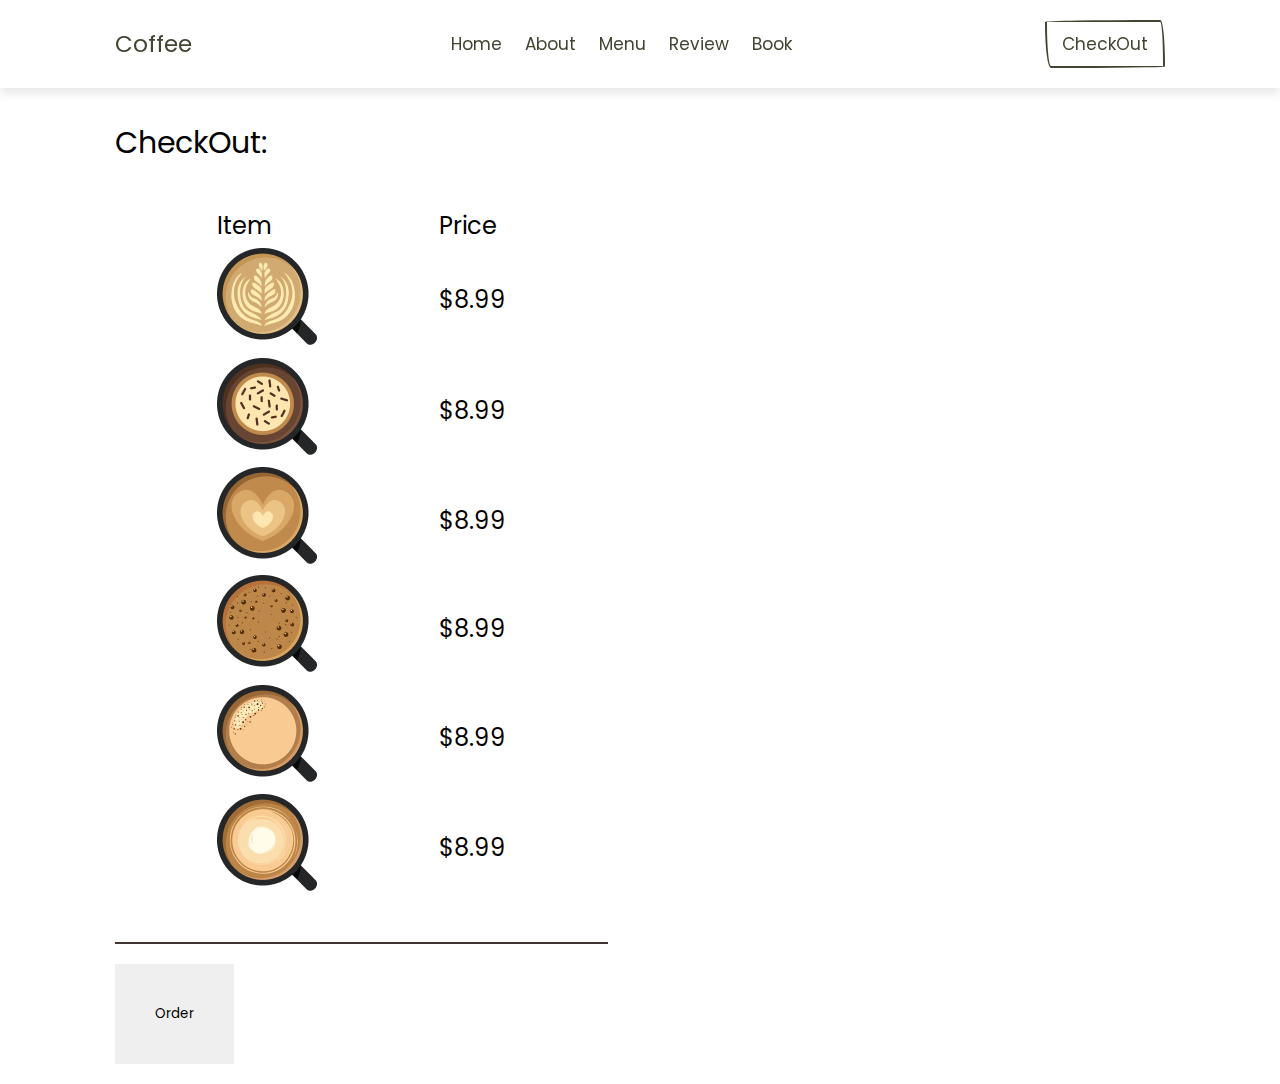
<file: Complete-Responsive-Coffee-Shop-Website-Design-Using-HTML-CSS-JavaScript-main/Complete-Responsive-Coffee-Shop-Website-Design-Using-HTML-CSS-JavaScript-main/cart.html>
<!DOCTYPE html>
<html lang="en">
<head>
    <meta charset="UTF-8">
    <meta name="viewport" content="width=device-width, initial-scale=1.0">
    <title>Document</title>

    <style>

        body {
            font-family: 'Franklin Gothic Medium', 'Arial Narrow', Arial, sans-serif;
        }

        #cart {
            margin-top: 100px;
        }

        #cart p {
            font-size: 30px;
        }

        table {
            justify-content: space-between;
            font-size: 24px;
            padding: 40px;
            width: 40%;
            border-bottom: 2px solid #433;
        }

        thead {
            border-bottom: 2px solid #433;
        }

        td {
            padding-inline: 60px;
        }

        #items {
            display: flex;
            flex-direction: row;
        }

        .cart-order {
            width: 40%;
        }

        .btn-o {
            margin-top: 20px;
            padding: 40px;
        }

        .btn-o:hover {
            background-color: black;
            color: white;
        }

    </style>

    <link rel="stylesheet" href="css/style.css">
</head>
<body>
    <header class="header">

        <div id="menu-btn" class="fas fa-bars"></div>
    
        <a href="#" class="logo"> coffee <i class="fas fa-mug-hot"></i> </a>
    
        <nav class="navbar">
            <a href="#home">home</a>
            <a href="#about">about</a>
            <a id="m" href="menu.html">menu</a>
            <a href="#review">review</a>
            <a href="#book">book</a>
        </nav>
    
        <a href="sign.html" class="btn">CheckOut</a>
    
    </header>

    <section id="cart">
        <p>CheckOut:</p>
        <hr>
        <div id="items">
            <table>
                <thead>
                    <td>Item</td>
                    <td>Price</td>
                </thead>
                <tr>
                    <td><img src="image/menu-1.png"></td>
                    <td>$8.99</td>
                </tr>
                <tr>
                    <td><img src="image/menu-2.png"></td>
                    <td>$8.99</td>
                </tr>
                <tr>
                    <td><img src="image/menu-3.png"></td>
                    <td>$8.99</td>
                </tr>
                <tr>
                    <td><img src="image/menu-4.png"></td>
                    <td>$8.99</td>
                </tr>
                <tr>
                    <td><img src="image/menu-5.png"></td>
                    <td>$8.99</td>
                </tr>
                <tr>
                    <td><img src="image/menu-6.png"></td>
                    <td>$8.99</td>
                </tr>
            </table>
        </div>
        <div class="cart-order">
            <button onclick="order()" class="btn-o">Order</button>
        </div>
    </section>
    <script src="js/script.js"></script>
</body>
</html>
</file>
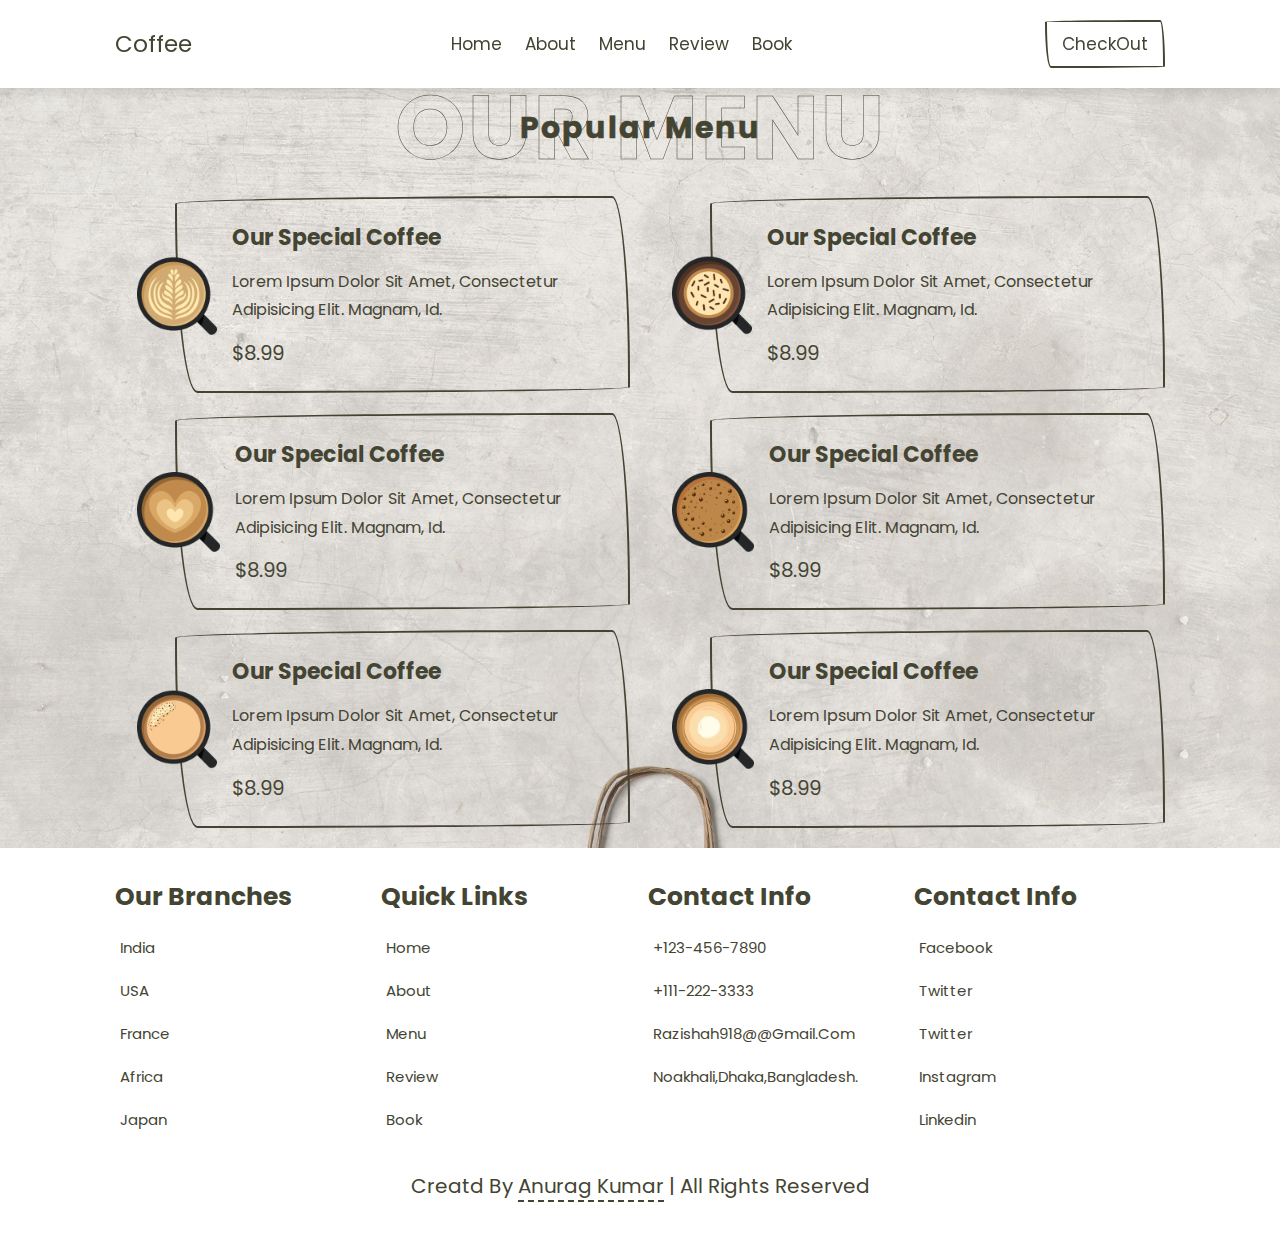
<file: Complete-Responsive-Coffee-Shop-Website-Design-Using-HTML-CSS-JavaScript-main/Complete-Responsive-Coffee-Shop-Website-Design-Using-HTML-CSS-JavaScript-main/menu.html>
<!DOCTYPE html>
<html lang="en">
<head>
    <meta charset="UTF-8">
    <meta name="viewport" content="width=device-width, initial-scale=1.0">
    <title>Document</title>
    <style>

        .menu {
            margin-top: 40px;
        }
    </style>
    <link rel="stylesheet" href="css/style.css">
</head>
<body>
    <header class="header">

        <div id="menu-btn" class="fas fa-bars"></div>
    
        <a href="#" class="logo"> coffee <i class="fas fa-mug-hot"></i> </a>
    
        <nav class="navbar">
            <a href="index.html#home">home</a>
            <a href="index.html#about">about</a>
            <a id="m" href="index.html#menu">menu</a>
            <a href="index.html#review">review</a>
            <a href="index.html#book">book</a>
        </nav>
    
        <a href="sign.html" class="btn">CheckOut</a>
    
    </header>

    <section class="menu" id="menu">

        <h1 class="heading"> our menu <span>popular menu</span> </h1>
    
        <div class="box-container">
    
            <a onclick="order()" href="#" class="box">
                <img src="image/menu-1.png" alt="">
                <div class="content">
                    <h3>our special coffee</h3>
                    <p>Lorem ipsum dolor sit amet, consectetur adipisicing elit. Magnam, id.</p>
                    <span>$8.99</span>
                </div>
            </a>
    
            <a onclick="order()" href="#" class="box">
                <img src="image/menu-2.png" alt="">
                <div class="content">
                    <h3>our special coffee</h3>
                    <p>Lorem ipsum dolor sit amet, consectetur adipisicing elit. Magnam, id.</p>
                    <span>$8.99</span>
                </div>
            </a>
    
            <a onclick="order()" href="#" class="box">
                <img src="image/menu-3.png" alt="">
                <div class="content">
                    <h3>our special coffee</h3>
                    <p>Lorem ipsum dolor sit amet, consectetur adipisicing elit. Magnam, id.</p>
                    <span>$8.99</span>
                </div>
            </a>
    
            <a onclick="order()" href="#" class="box">
                <img src="image/menu-4.png" alt="">
                <div class="content">
                    <h3>our special coffee</h3>
                    <p>Lorem ipsum dolor sit amet, consectetur adipisicing elit. Magnam, id.</p>
                    <span>$8.99</span>
                </div>
            </a>
    
            <a onclick="order()" href="#" class="box">
                <img src="image/menu-5.png" alt="">
                <div class="content">
                    <h3>our special coffee</h3>
                    <p>Lorem ipsum dolor sit amet, consectetur adipisicing elit. Magnam, id.</p>
                    <span>$8.99</span>
                </div>
            </a>
    
            <a onclick="order()" href="#" class="box">
                <img src="image/menu-6.png" alt="">
                <div class="content">
                    <h3>our special coffee</h3>
                    <p>Lorem ipsum dolor sit amet, consectetur adipisicing elit. Magnam, id.</p>
                    <span>$8.99</span>
                </div>
            </a>
    
        </div>
    
    </section>

    <section class="footer">

        <div class="box-container">
    
            <div class="box">
                <h3>our branches</h3>
                <a href="#"> <i class="fas fa-arrow-right"></i> india </a>
                <a href="#"> <i class="fas fa-arrow-right"></i> USA </a>
                <a href="#"> <i class="fas fa-arrow-right"></i> france </a>
                <a href="#"> <i class="fas fa-arrow-right"></i> africa </a>
                <a href="#"> <i class="fas fa-arrow-right"></i> Japan </a>
            </div>
    
            <div class="box">
                <h3>quick links</h3>
                <a href="#"> <i class="fas fa-arrow-right"></i> home </a>
                <a href="#"> <i class="fas fa-arrow-right"></i> about </a>
                <a href="#"> <i class="fas fa-arrow-right"></i> menu </a>
                <a href="#"> <i class="fas fa-arrow-right"></i> review </a>
                <a href="#"> <i class="fas fa-arrow-right"></i> book </a>
            </div>
    
            <div class="box">
                <h3>contact info</h3>
                <a href="#"> <i class="fas fa-phone"></i> +123-456-7890 </a>
                <a href="#"> <i class="fas fa-phone"></i> +111-222-3333 </a>
                <a href="#"> <i class="fas fa-envelope"></i> razishah918@@gmail.com </a>
                <a href="#"> <i class="fas fa-envelope"></i> Noakhali,Dhaka,Bangladesh. </a>
            </div>
    
            <div class="box">
                <h3>contact info</h3>
                <a href="#"> <i class="fab fa-facebook-f"></i> facebook </a>
                <a href="#"> <i class="fab fa-twitter"></i> twitter </a>
                <a href="#"> <i class="fab fa-twitter"></i> twitter </a>
                <a href="#"> <i class="fab fa-instagram"></i> instagram </a>
                <a href="#"> <i class="fab fa-linkedin"></i> linkedin </a>
            </div>
    
        </div>
    
        <div class="credit"> creatd by <span>Anurag Kumar</span> | all rights reserved </div>
    
    </section>
    <script src="js/script.js"> onclick="order()"</script>
</body>
</html>
</file>
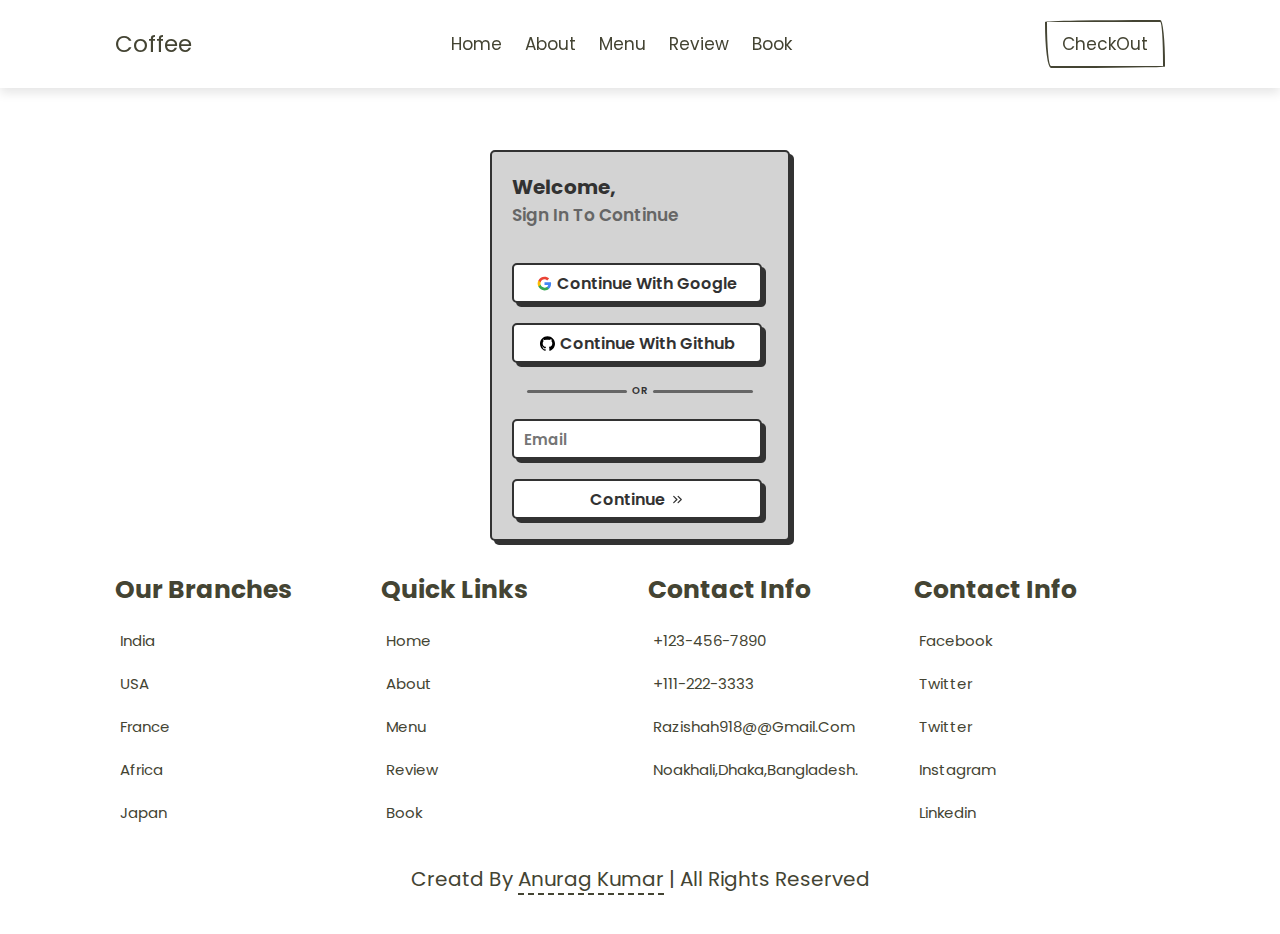
<file: Complete-Responsive-Coffee-Shop-Website-Design-Using-HTML-CSS-JavaScript-main/Complete-Responsive-Coffee-Shop-Website-Design-Using-HTML-CSS-JavaScript-main/sign.html>
<!DOCTYPE html>
<html lang="en">
<head>
    <meta charset="UTF-8">
    <meta name="viewport" content="width=device-width, initial-scale=1.0">
    <title>Sign In | Coffee Shop</title>
    <style>
        /* DEOXY Was Here */
.form {
  --background: #d3d3d3;
  --input-focus: #2d8cf0;
  --font-color: #323232;
  --font-color-sub: #666;
  --bg-color: #fff;
  --main-color: #323232;
  padding: 20px;
  background: var(--background);
  display: flex;
  flex-direction: column;
  align-items: flex-start;
  justify-content: center;
  gap: 20px;
  border-radius: 5px;
  border: 2px solid var(--main-color);
  box-shadow: 4px 4px var(--main-color);
  width: 300px;
  margin: auto;
  margin-top: 150px;
}

.form > p {
  font-family: var(--font-DelaGothicOne);
  color: var(--font-color);
  font-weight: 700;
  font-size: 20px;
  margin-bottom: 15px;
  display: flex;
  flex-direction: column;
}

.form > p > span {
  font-family: var(--font-SpaceMono);
  color: var(--font-color-sub);
  font-weight: 600;
  font-size: 17px;
}

.separator {
  width: 100%;
  display: flex;
  align-items: center;
  justify-content: center;
  gap: 5px;
}

.separator > div {
  width: 100px;
  height: 3px;
  border-radius: 5px;
  background-color: var(--font-color-sub);
}

.separator > span {
  color: var(--font-color);
  font-family: var(--font-SpaceMono);
  font-weight: 600;
}

.oauthButton {
  display: flex;
  justify-content: center;
  align-items: center;
  gap: 5px;
    /* margin: 50px auto 0 auto; */
  padding: auto 15px 15px auto;
  width: 250px;
  height: 40px;
  border-radius: 5px;
  border: 2px solid var(--main-color);
  background-color: var(--bg-color);
  box-shadow: 4px 4px var(--main-color);
  font-size: 16px;
  font-weight: 600;
  color: var(--font-color);
  cursor: pointer;
  transition: all 250ms;
  position: relative;
  overflow: hidden;
  z-index: 1;
}

.oauthButton:hover {
  color: #e8e8e8;
  background-color: #323232;
}


.form > input {
  width: 250px;
  height: 40px;
  border-radius: 5px;
  border: 2px solid var(--main-color);
  background-color: var(--bg-color);
  box-shadow: 4px 4px var(--main-color);
  font-size: 15px;
  font-weight: 600;
  color: var(--font-color);
  padding: 5px 10px;
  outline: none;
}

.icon {
  width: 1.5rem;
  height: 1.5rem;
}

    </style>
    <link rel="stylesheet" href="css/style.css">
</head>
<body>

    <header class="header">

        <div id="menu-btn" class="fas fa-bars"></div>
    
        <a href="#" class="logo"> coffee <i class="fas fa-mug-hot"></i> </a>
    
        <nav class="navbar">
            <a href="index.html#home">home</a>
            <a href="index.html#about">about</a>
            <a href="index.html#menu">menu</a>
            <a href="index.html#review">review</a>
            <a href="index.html#book">book</a>
        </nav>
    
        <a href="#" class="btn">CheckOut</a>
    
    </header>

    <form action="cart.html" class="form">
        <p>
            Welcome,<span>sign in to continue</span>
        </p>
        <button class="oauthButton">
                        <svg class="icon" viewBox="0 0 24 24">
                <path d="M22.56 12.25c0-.78-.07-1.53-.2-2.25H12v4.26h5.92c-.26 1.37-1.04 2.53-2.21 3.31v2.77h3.57c2.08-1.92 3.28-4.74 3.28-8.09z" fill="#4285F4"></path>
                <path d="M12 23c2.97 0 5.46-.98 7.28-2.66l-3.57-2.77c-.98.66-2.23 1.06-3.71 1.06-2.86 0-5.29-1.93-6.16-4.53H2.18v2.84C3.99 20.53 7.7 23 12 23z" fill="#34A853"></path>
                <path d="M5.84 14.09c-.22-.66-.35-1.36-.35-2.09s.13-1.43.35-2.09V7.07H2.18C1.43 8.55 1 10.22 1 12s.43 3.45 1.18 4.93l2.85-2.22.81-.62z" fill="#FBBC05"></path>
                <path d="M12 5.38c1.62 0 3.06.56 4.21 1.64l3.15-3.15C17.45 2.09 14.97 1 12 1 7.7 1 3.99 3.47 2.18 7.07l3.66 2.84c.87-2.6 3.3-4.53 6.16-4.53z" fill="#EA4335"></path>
                <path d="M1 1h22v22H1z" fill="none"></path>
            </svg>
                        Continue with Google
                    </button>
        <button class="oauthButton">
                        <svg class="icon" viewBox="0 0 24 24">
                <path d="M12 .297c-6.63 0-12 5.373-12 12 0 5.303 3.438 9.8 8.205 11.385.6.113.82-.258.82-.577 0-.285-.01-1.04-.015-2.04-3.338.724-4.042-1.61-4.042-1.61C4.422 18.07 3.633 17.7 3.633 17.7c-1.087-.744.084-.729.084-.729 1.205.084 1.838 1.236 1.838 1.236 1.07 1.835 2.809 1.305 3.495.998.108-.776.417-1.305.76-1.605-2.665-.3-5.466-1.332-5.466-5.93 0-1.31.465-2.38 1.235-3.22-.135-.303-.54-1.523.105-3.176 0 0 1.005-.322 3.3 1.23.96-.267 1.98-.399 3-.405 1.02.006 2.04.138 3 .405 2.28-1.552 3.285-1.23 3.285-1.23.645 1.653.24 2.873.12 3.176.765.84 1.23 1.91 1.23 3.22 0 4.61-2.805 5.625-5.475 5.92.42.36.81 1.096.81 2.22 0 1.606-.015 2.896-.015 3.286 0 .315.21.69.825.57C20.565 22.092 24 17.592 24 12.297c0-6.627-5.373-12-12-12"></path>
            </svg>
                        Continue with Github
                    </button>
        <div class="separator">
            <div></div>
            <span>OR</span>
            <div></div>
        </div>
        <input type="email" placeholder="Email" name="email">
        <button class="oauthButton">
                        Continue
                        <svg class="icon" xmlns="http://www.w3.org/2000/svg" width="24" height="24" viewBox="0 0 24 24" fill="none" stroke="currentColor" stroke-width="2" stroke-linecap="round" stroke-linejoin="round"><path d="m6 17 5-5-5-5"></path><path d="m13 17 5-5-5-5"></path></svg>
                    </button>
    </form>

    <section class="footer">

      <div class="box-container">
  
          <div class="box">
              <h3>our branches</h3>
              <a href="#"> <i class="fas fa-arrow-right"></i> india </a>
              <a href="#"> <i class="fas fa-arrow-right"></i> USA </a>
              <a href="#"> <i class="fas fa-arrow-right"></i> france </a>
              <a href="#"> <i class="fas fa-arrow-right"></i> africa </a>
              <a href="#"> <i class="fas fa-arrow-right"></i> Japan </a>
          </div>
  
          <div class="box">
              <h3>quick links</h3>
              <a href="#"> <i class="fas fa-arrow-right"></i> home </a>
              <a href="#"> <i class="fas fa-arrow-right"></i> about </a>
              <a href="#"> <i class="fas fa-arrow-right"></i> menu </a>
              <a href="#"> <i class="fas fa-arrow-right"></i> review </a>
              <a href="#"> <i class="fas fa-arrow-right"></i> book </a>
          </div>
  
          <div class="box">
              <h3>contact info</h3>
              <a href="#"> <i class="fas fa-phone"></i> +123-456-7890 </a>
              <a href="#"> <i class="fas fa-phone"></i> +111-222-3333 </a>
              <a href="#"> <i class="fas fa-envelope"></i> razishah918@@gmail.com </a>
              <a href="#"> <i class="fas fa-envelope"></i> Noakhali,Dhaka,Bangladesh. </a>
          </div>
  
          <div class="box">
              <h3>contact info</h3>
              <a href="#"> <i class="fab fa-facebook-f"></i> facebook </a>
              <a href="#"> <i class="fab fa-twitter"></i> twitter </a>
              <a href="#"> <i class="fab fa-twitter"></i> twitter </a>
              <a href="#"> <i class="fab fa-instagram"></i> instagram </a>
              <a href="#"> <i class="fab fa-linkedin"></i> linkedin </a>
          </div>
  
      </div>
  
      <div class="credit"> creatd by <span>Anurag Kumar</span> | all rights reserved </div>
  
  </section>
</body>
</html>
</file>
<file: Complete-Responsive-Coffee-Shop-Website-Design-Using-HTML-CSS-JavaScript-main/Complete-Responsive-Coffee-Shop-Website-Design-Using-HTML-CSS-JavaScript-main/css/style.css>
@import url('https://fonts.googleapis.com/css2?family=Poppins:wght@100;300;400;500;600&display=swap');

:root{
    --main-color:#443;
    --border-radius:95% 4% 97% 5%/4% 94% 3% 95%;
    --border-radius-hover:4% 95% 6% 95%/95% 4% 92% 5%;
    --border:.2rem solid var(--main-color);
    --border-hover:.2rem dashed var(--main-color);
}

*{
    font-family: 'Poppins', sans-serif;
    margin:0; padding:0;
    box-sizing: border-box;
    outline: none; border:none;
    text-decoration: none;
    text-transform: capitalize;
    transition: all .2s linear;
}

html{
    font-size: 62.5%;
    overflow-x: hidden;
    scroll-padding-top: 7rem;
    scroll-behavior: smooth;
}

section{
    padding:2rem 9%;
}

.heading{
    font-size: 9rem;
    text-transform: uppercase;
    color:transparent;
    -webkit-text-stroke: .05rem var(--main-color);
    letter-spacing: .2rem;
    text-align: center;
    pointer-events: none;
    position: relative;
}

.heading span{
    position: absolute;
    top:50%; left:50%;
    transform: translate(-50%, -50%);
    width: 100%;
    color:var(--main-color);
    font-size: 3rem;
}

.btn{
    display: inline-block;
    padding:.9rem 1.5rem;
    border-radius: var(--border-radius);
    color:var(--main-color);
    background: none;
    border:var(--border);
    cursor: pointer;
    margin-top: 1rem;
    font-size: 1.7rem;
}

.btn:hover{
    border:var(--border-hover);
}

.header{
    position: fixed;
    top:0; left: 0; right: 0;
    display: flex;
    align-items: center;
    justify-content: space-between;
    z-index: 1000;
    background:#fff;
    box-shadow: 0 .5rem 1rem rgba(0,0,0,.1);
    padding:2rem 9%;
}

.header .logo{
    color:var(--main-color);
    font-size: 2.3rem;
}

.header .logo i{
    padding-left: .5rem;
}

.header .navbar a{
    margin:0 1rem;
    font-size: 1.7rem;
    color:var(--main-color);
}

.header .btn{
    margin-top: 0;
}

#menu-btn{
    font-size: 3rem;
    color:var(--main-color);
    cursor: pointer;
    display: none;
}

.home{
    min-height: 100vh;
    padding-top: 12rem;
    background: url(../image/home-bg.jpg) no-repeat;
    background-position: center;
    background-size: cover;
}

.home .row{
    display: flex;
    align-items: center;
    flex-wrap: wrap;
    gap:1.5rem;
}

.home .row .content{
    flex:1 1 42rem;
}

.home .row .image{
    flex:1 1 42rem;
    padding-top: 10rem;
    text-align: center;
}

.home .row .image img{
    height:35rem;
}

.home .row .content h3{
    font-size: 6.5rem;
    color:var(--main-color);
    text-transform: uppercase;
}

.home .image-slider{
    text-align: center;
    padding:3rem 0;
}

.home .image-slider img{
    height:9rem;
    margin:0 .5rem;
    cursor: pointer;
    margin-top: 5rem;
}

.home .image-slider img:hover{
    transform: translateY(-2rem);
}

.about .row{
    display: flex;
    align-items: center;
    flex-wrap: wrap;
    gap:1.5rem;
}

.about .row .image{
    flex:1 1 42rem;
}

.about .row .image img{
    width: 100%;
}

.about .row .content{
    flex:1 1 42rem;
}

.about .row .content .title{
    color:var(--main-color);
    font-size: 3rem;
    line-height: 1.8;
}

.about .row .content p{
    color:var(--main-color);
    font-size: 1.5rem;
    line-height: 1.8;
    padding:1rem 0;
}

.about .row .content .icons-container{
    display: flex;
    flex-wrap: wrap;
    gap:1rem;
    padding-top: 3rem;
}

.about .row .content .icons-container .icons{
    flex:1 1 15rem;
    padding:1.5rem;
    text-align: center;
    border:var(--border);
    border-radius: var(--border-radius);
}

.about .row .content .icons-container .icons img{
    height: 5rem;
}

.about .row .content .icons-container .icons h3{
    font-size: 1.7rem;
    padding-top: 1rem;
    color:var(--main-color);
}

.menu{
    background: url(../image/menu-bg.jpg) no-repeat;
    background-position: center;
    background-size: cover;
}

.menu .box-container{
    display: flex;
    flex-wrap: wrap;
    gap:2rem;
    justify-content: center;
}

.menu .box-container .box{
    flex:1 1 42rem;
    padding:2rem;
    border:var(--border);
    border-radius: var(--border-radius);
    display: flex;
    align-items: center;
    gap:1.5rem;
    margin-left: 6rem;
}

.menu .box-container .box:hover{
    border:var(--border-hover);
}

.menu .box-container .box img{
    height: 8rem;
    margin-left: -6rem;
}

.menu .box-container .box .content h3{
    font-size: 2.2rem;
    color:var(--main-color);
    line-height: 1.8;
}

.menu .box-container .box .content p{
    font-size: 1.6rem;
    color:var(--main-color);
    line-height: 1.8;
    padding:1rem 0;
}

.menu .box-container .box .content span{
    font-size: 2rem;
    color:var(--main-color);
    line-height: 1.8;
}

.review .review-slider{
    padding:7rem 0;
}

.review .review-slider .box{
    border:var(--border);
    border-radius: var(--border-radius);
    text-align: center;
    position: relative;
    z-index: 0;
    padding:2rem;
}

.review .review-slider .box .fa-quote-left{
    position: absolute;
    top:2rem; left: 2.5rem;
    font-size: 6rem;
    color:#ccc;
    z-index: -1;
}

.review .review-slider .box .fa-quote-right{
    position: absolute;
    bottom:2rem; right: 2.5rem;
    font-size: 6rem;
    color:#ccc;
    z-index: -1;
}

.review .review-slider .box:hover .fa-quote-left{
    top:-6.5rem;
}

.review .review-slider .box:hover .fa-quote-right{
    bottom:-6.5rem;
}

.review .review-slider .box img{
    height:7rem;
    width:7rem;
    border-radius: 50%;
    margin-bottom: .7rem;
}

.review .review-slider .box .stars{
    padding:.5rem 0;
}

.review .review-slider .box .stars i{
    font-size: 1.7rem;
    color:var(--main-color);
}

.review .review-slider .box p{
    font-size: 1.6rem;
    color:var(--main-color);
    padding:1rem 0;
    line-height: 1.8;
}

.review .review-slider .box h3{
    font-size: 2.2rem;
    color:var(--main-color);
    line-height: 1.8;
}

.review .review-slider .box span{
    font-size: 1.5rem;
    color:var(--main-color);
}

.swiper-pagination-bullet{
    height:1.5rem;
    width:1.5rem;
    border-radius: 0;
}

.swiper-pagination-bullet-active{
    background:var(--main-color);
}

.book{
    background:url(../image/book-bg.jpg) no-repeat;
    background-position: center;
    background-size: cover;
}

.book form{
    margin:0 auto 2rem auto;
    max-width: 60rem;
    border-radius: var(--border-radius-hover);
    padding:3rem;
    border:var(--border);
}

.book form .box{
    width:100%;
    padding:1rem 1.2rem;
    border-radius: .5rem;
    font-size: 1.6rem;
    background:none;
    text-transform: none;
    color:var(--main-color);
    border:var(--border);
    margin:.7rem 0;
}

.book form .box:focus{
    border:var(--border-hover);
}

.book form textarea{
    height:15rem;
    resize: none;
}

.footer .box-container{
    display: grid;
    grid-template-columns: repeat(auto-fit, minmax(23rem, 1fr));
    gap:1.5rem;
}

.footer .box-container .box h3{
    font-size: 2.5rem;
    padding:1rem 0;
    color:var(--main-color);
}

.footer .box-container .box a{
    display: block;
    font-size: 1.5rem;
    padding:1rem 0;
    color:var(--main-color);
}

.footer .box-container .box a i{
    padding-right: .5rem;
}

.footer .box-container .box a:hover i{
    padding-right: 2rem;
}

.footer .credit{
    text-align: center;
    font-size: 2rem;
    padding:2rem 1rem;
    margin-top: 1rem;
    color:var(--main-color);
}

.footer .credit span{
    border-bottom: var(--border-hover);
}
</file>
